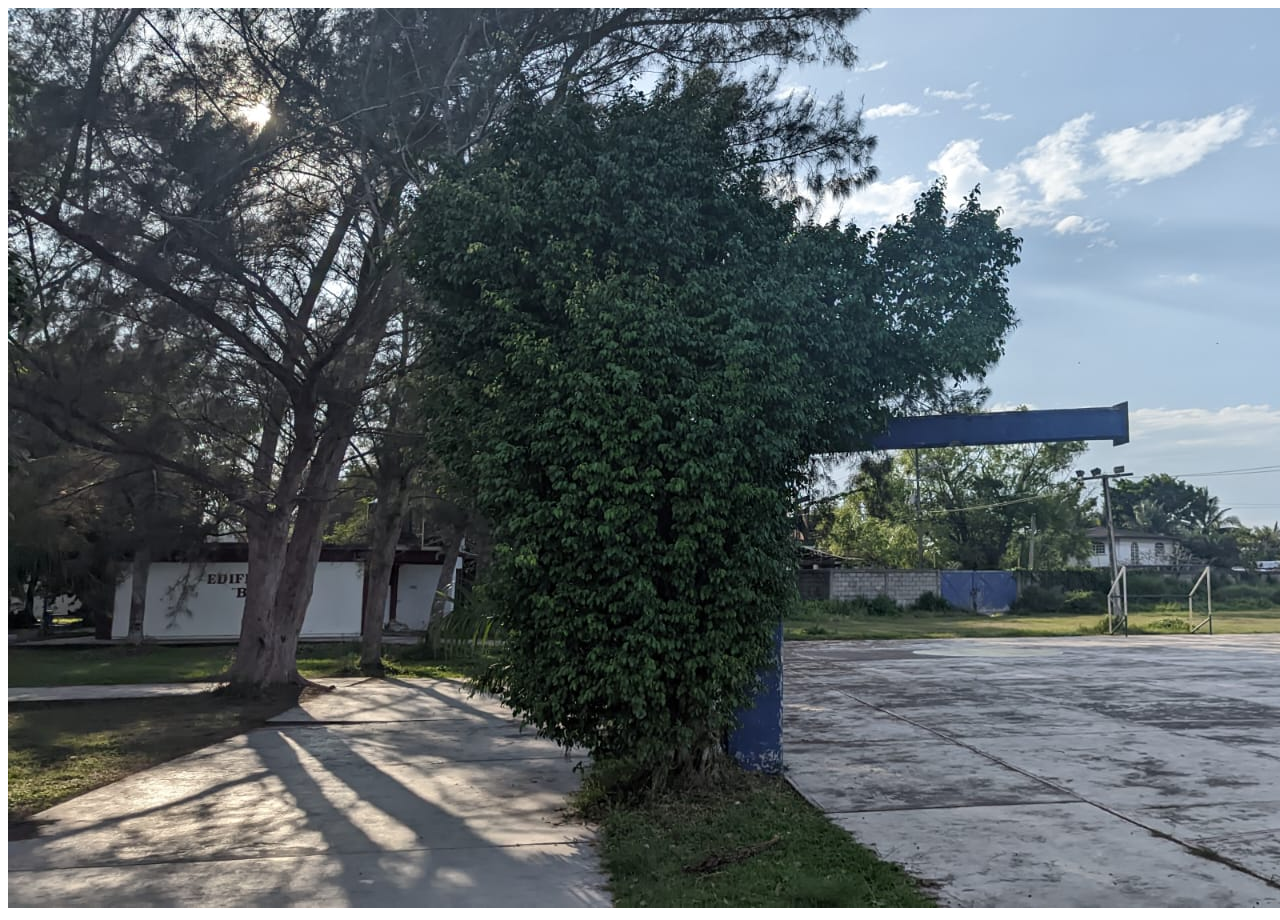
<file: Canchas 1.html>
<!DOCTYPE html>
<html lang="en">
<head>
    <meta charset="UTF-8">
    <meta name="viewport" content="width=device-width, initial-scale=1.0">
    <title>Document</title>
</head>
<body>
    <img src="CANCHA 1.jpg" alt="">
</body>
</html>
</file>
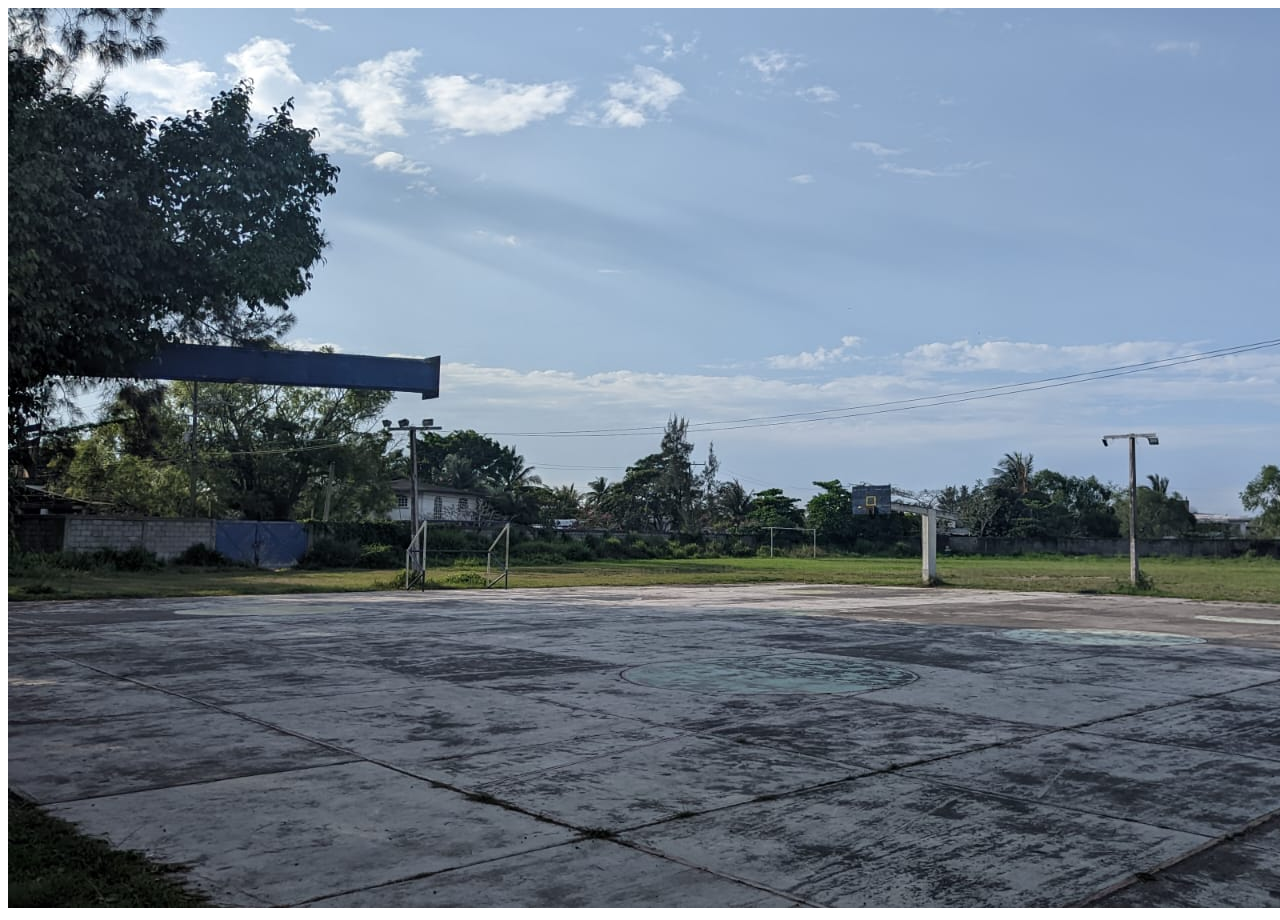
<file: Canchas.html>
<!DOCTYPE html>
<html lang="en">
<head>
    <meta charset="UTF-8">
    <meta name="viewport" content="width=device-width, initial-scale=1.0">
    <title>Document</title>
</head>
<body>
    <img src="CANCHA.jpg" alt="">
</body>
</html>
</file>
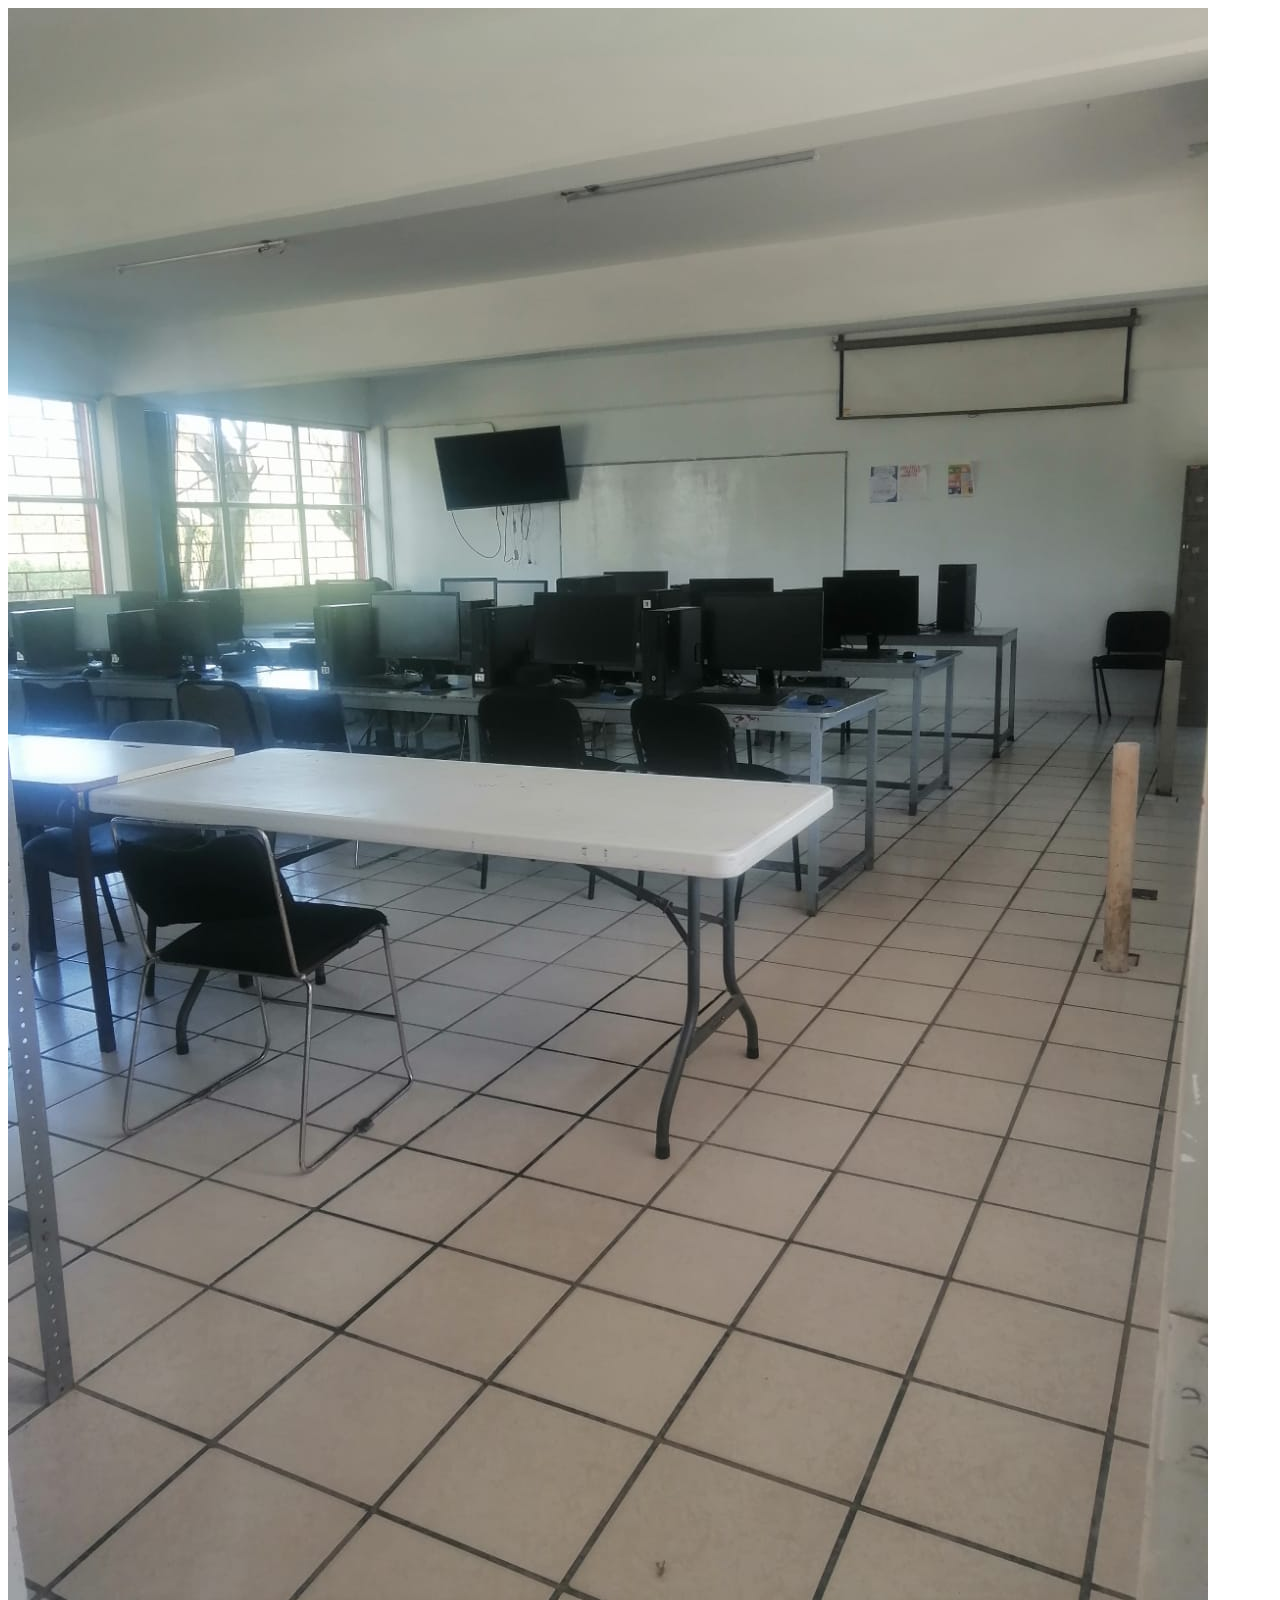
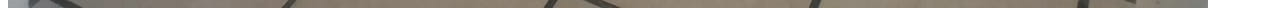
<file: Interior 2.html>
<!DOCTYPE html>
<html lang="en">
<head>
    <meta charset="UTF-8">
    <meta name="viewport" content="width=device-width, initial-scale=1.0">
    <title>Document</title>
</head>
<body>
    <img src="Interior 2.jpg" alt="">
</body>
</html>
</file>
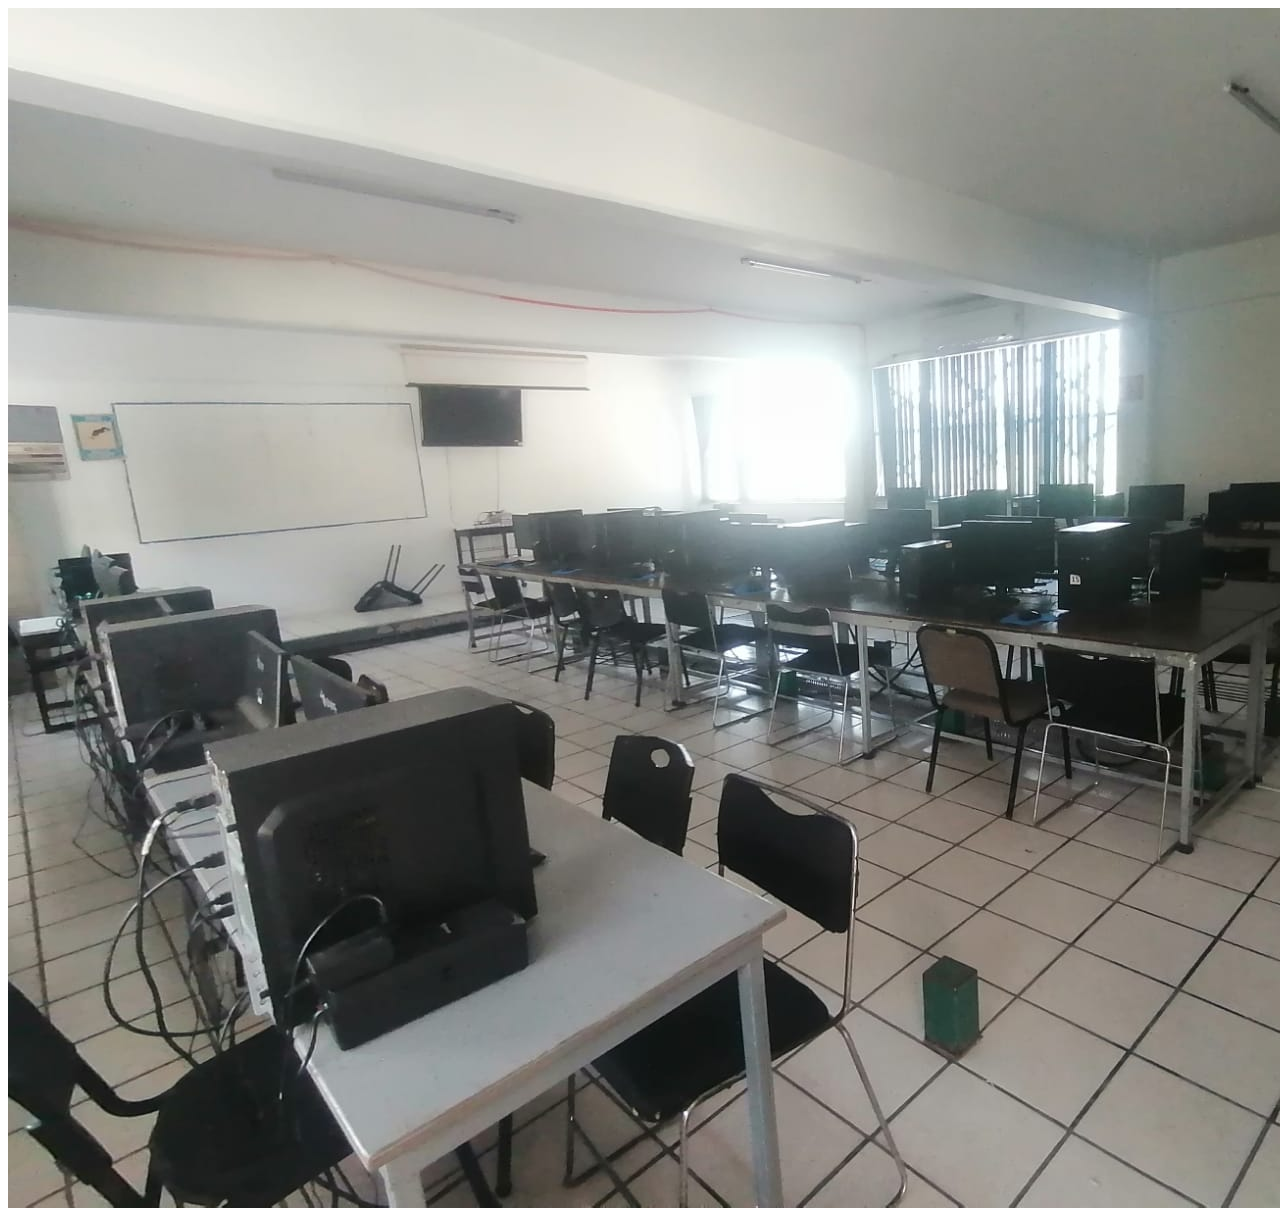
<file: Interior.html>
<!DOCTYPE html>
<html lang="en">
<head>
    <meta charset="UTF-8">
    <meta name="viewport" content="width=device-width, initial-scale=1.0">
    <title>Document</title>
</head>
<body>
    <img src="Interior.jpg" alt="">
</body>
</html>
</file>
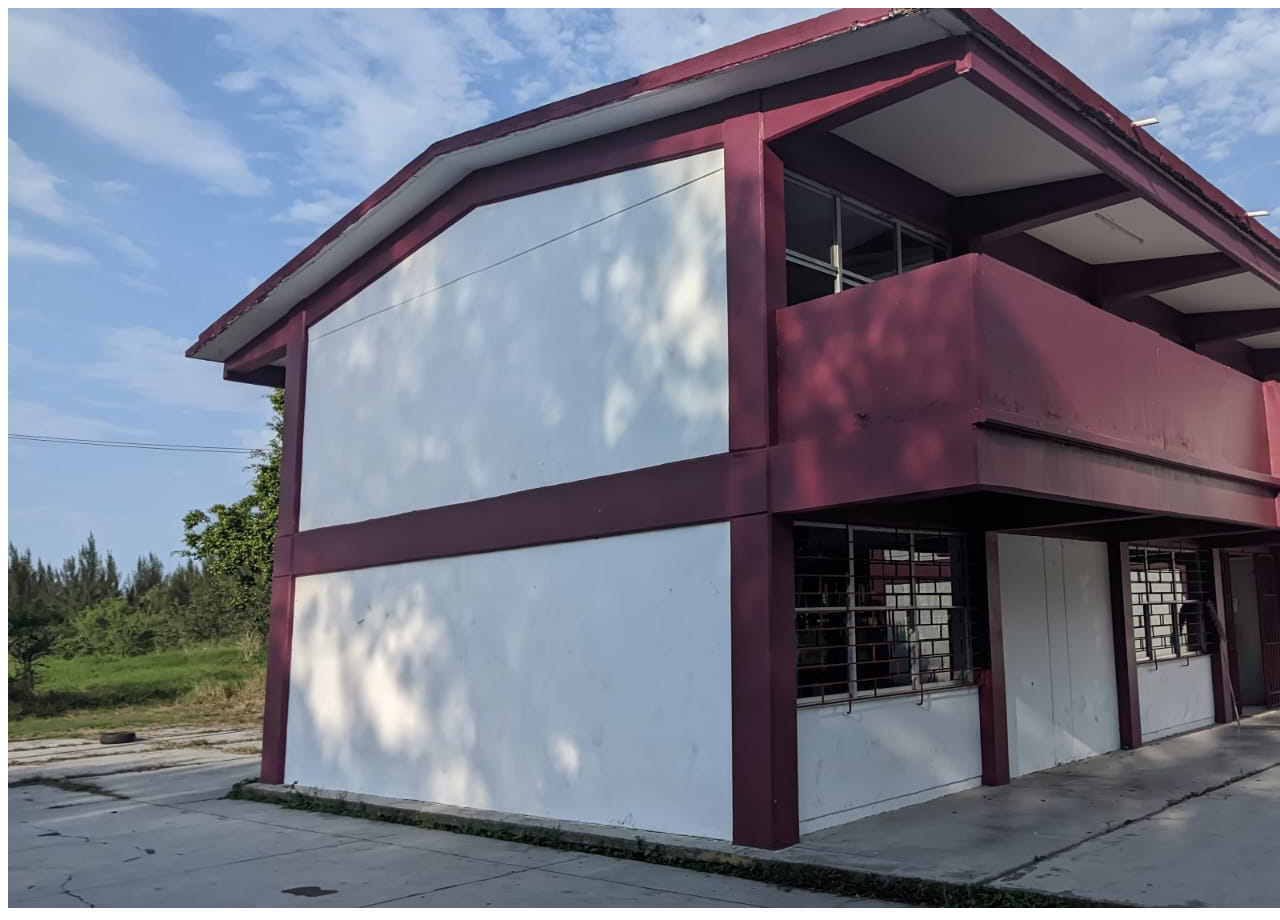
<file: Lab.html>
<!DOCTYPE html>
<html lang="en">
<head>
    <meta charset="UTF-8">
    <meta name="viewport" content="width=device-width, initial-scale=1.0">
    <title>Document</title>
</head>
<body>
    <img src="LAB.jpg" alt="">
</body>
</html>
</file>
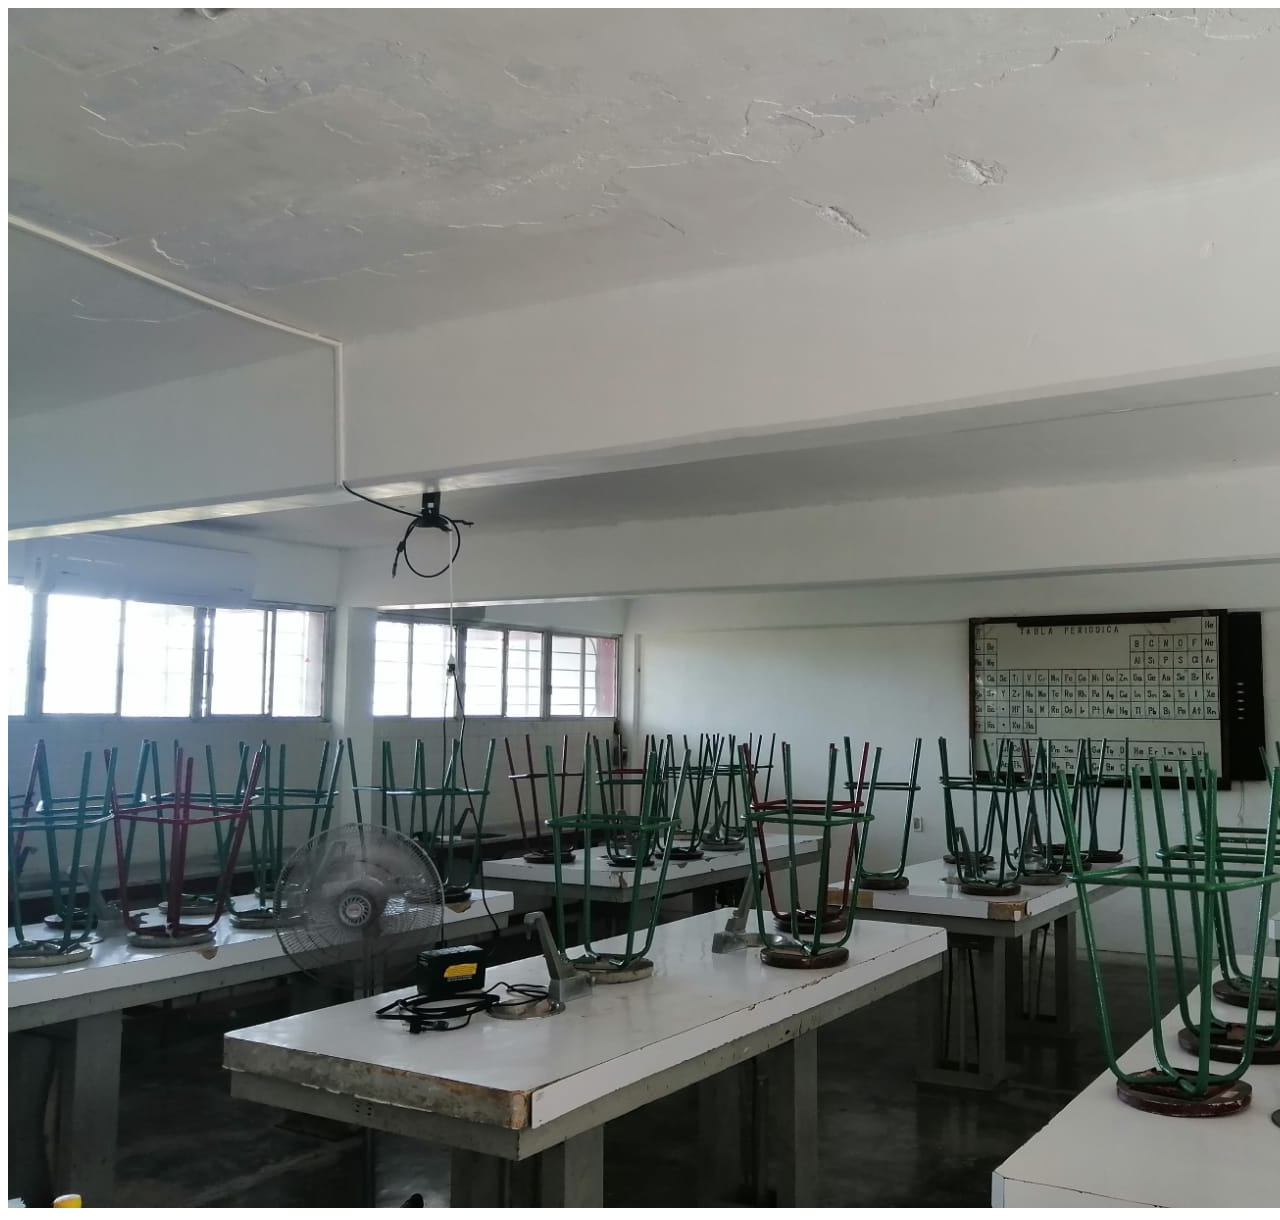
<file: Lab2.html>
<!DOCTYPE html>
<html lang="en">
<head>
    <meta charset="UTF-8">
    <meta name="viewport" content="width=device-width, initial-scale=1.0">
    <title>Document</title>
</head>
<body>
    <img src="Quimica.jpg" alt="">
</body>
</html>
</file>
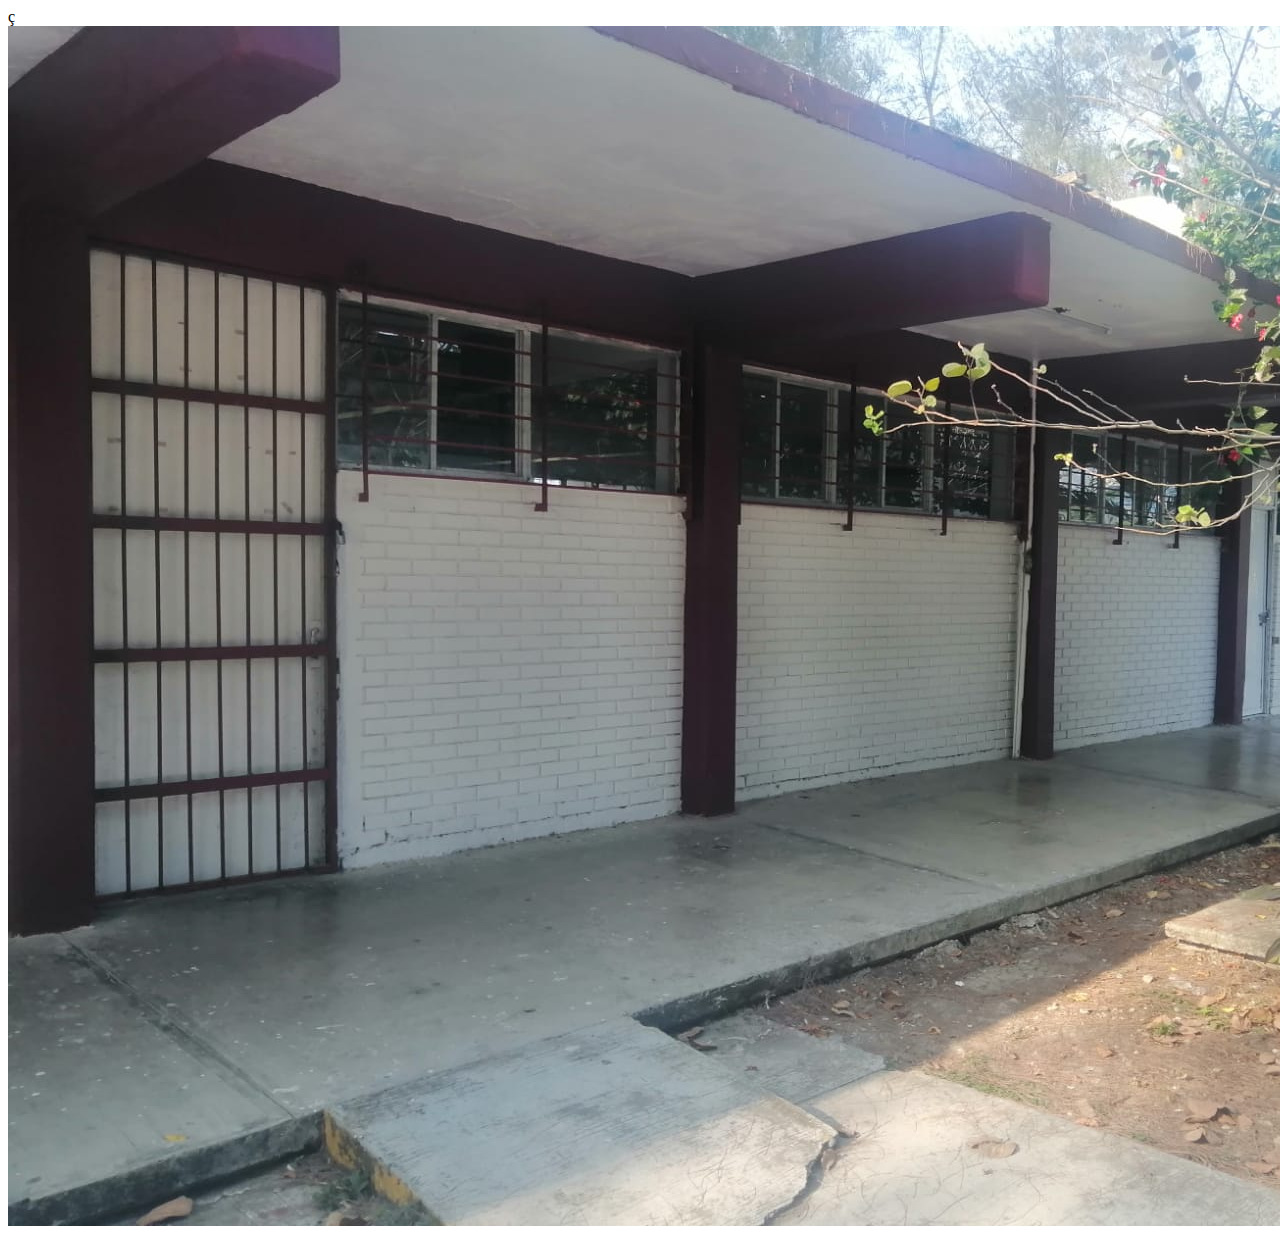
<file: Quimica 2.html>
ç<!DOCTYPE html>
<html lang="en">
<head>
    <meta charset="UTF-8">
    <meta name="viewport" content="width=device-width, initial-scale=1.0">
    <title>Document</title>
</head>
<body>
    <img src="LQ 1.jpg" alt="">
</body>
</html>
</file>
